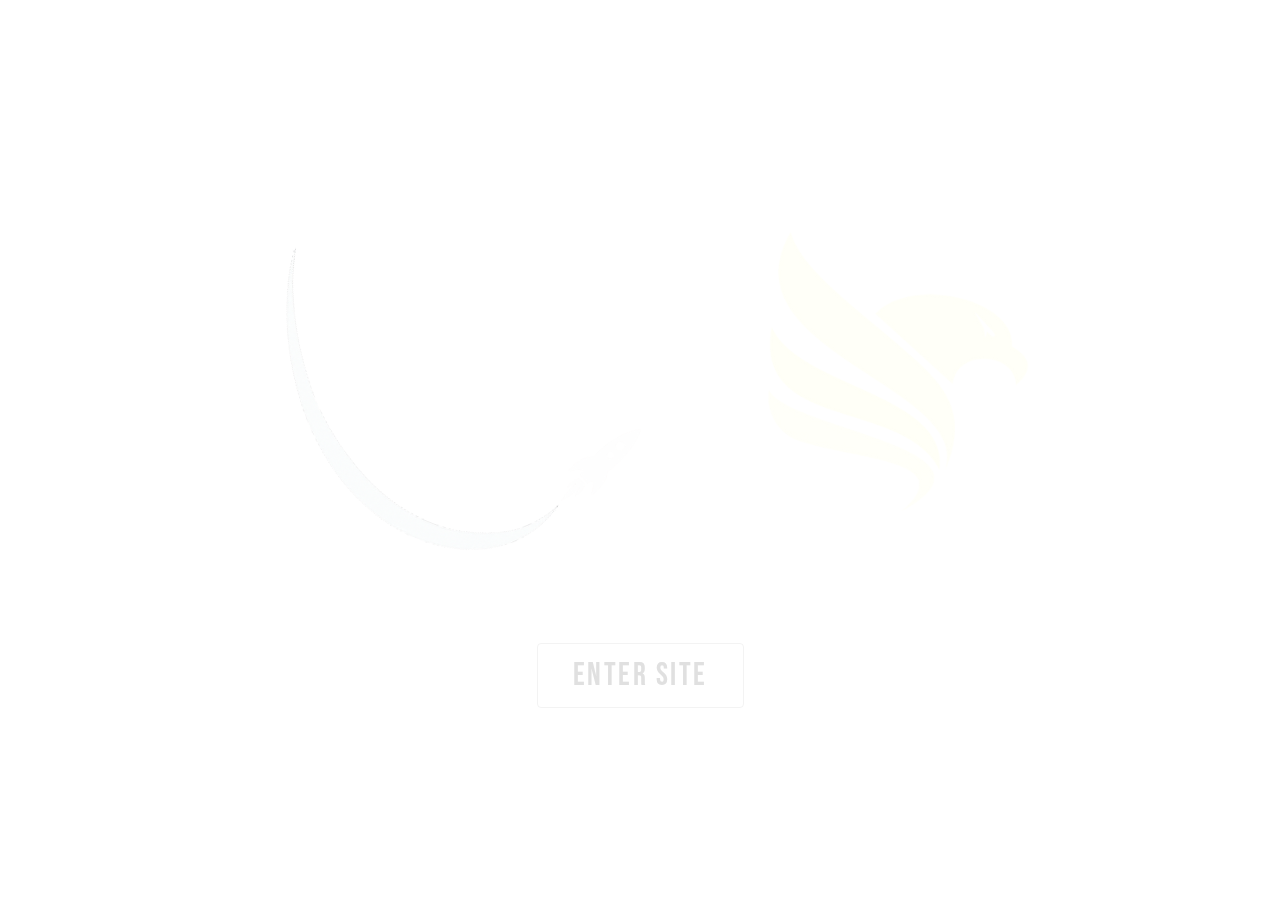
<file: index.html>
<!DOCTYPE html>
<html lang="id">
  <head>
    <meta charset="UTF-8" />
    <meta name="viewport" content="width=device-width, initial-scale=1.0" />
    <title>Landing Page Anda</title>
    <link rel="preconnect" href="https://fonts.googleapis.com" />
    <link rel="preconnect" href="https://fonts.gstatic.com" crossorigin />
    <link
      href="https://fonts.googleapis.com/css2?family=Bebas+Neue&display=swap"
      rel="stylesheet"
    />
    <link rel="stylesheet" href="assets/css/style.css" />
  </head>
  <body>
    <video autoplay muted loop playsinline id="background-video">
      <source
        src="https://videos.pexels.com/video-files/7094565/7094565-sd_640_360_25fps.mp4"
        type="video/mp4"
      />
      Browser Anda tidak mendukung tag video.
    </video>

    <div class="landing-container">
      <div class="logo-container">
        <img src="assets/img/winntech.png" alt="Logo Perusahaan" />
      </div>
      <div class="enter-site-wrapper">
        <a href="pages/news.html" class="enter-site-link">ENTER SITE</a>
      </div>
    </div>

    <script src="assets/js/script.js" defer></script>
  </body>
</html>
</file>
<file: assets/css/style.css>
/* ================== */
/* Basic Setup & Video Background */
/* ================== */
body,
html {
  margin: 0;
  padding: 0;
  height: 100%;
  font-family: "Bebas Neue", Arial, sans-serif;
  text-align: center;
  overflow: hidden;
}

#background-video {
  position: fixed;
  top: 0;
  left: 0;
  width: 100vw;
  height: 100vh;
  z-index: -100;
  object-fit: cover;
  object-position: center center;
}

/* ================== */
/* Landing Container & Logo */
/* ================== */
.landing-container {
  position: relative;
  z-index: 1;
  display: flex;
  flex-direction: column;
  align-items: center;
  justify-content: center;
  height: 100vh;
  padding: 20px;
  box-sizing: border-box;
}

.logo-container {
  margin-bottom: 30px;
}

.logo-container img {
  max-width: 1000px;
  height: auto;
  object-fit: contain;
}

/* ================== */
/* "ENTER SITE" Link Styling & Animation */
/* ================== */
.enter-site-wrapper {
  margin-top: 15px;
}

.enter-site-link {
  display: inline-block;
  font-family: "Bebas Neue", sans-serif;
  color: #e0e0e0;
  font-size: 2em;
  letter-spacing: 2.5px;
  text-decoration: none;
  text-transform: uppercase;
  padding: 12px 35px;
  border: 1px solid rgba(224, 224, 224, 0.4);
  border-radius: 4px;
  background-color: transparent;
  transition: all 0.3s ease-out;
  transform-origin: center center;
  cursor: pointer;
}

.enter-site-link:hover {
  color: #ffffff;
  background-color: rgba(0, 209, 255, 0.15);
  border-color: rgba(0, 209, 255, 0.8);
  box-shadow: 0 0 15px rgba(0, 209, 255, 0.3);
  transform: translateY(-2px);
}

/* Keyframes BARU untuk animasi klik yang simpel & futuristik */
@keyframes simpleFuturisticClick {
  0% {
    /* Mulai dari state hover atau sedikit lebih ditekan */
    transform: translateY(-2px) scale(1.03);
    opacity: 1;
    box-shadow: 0 0 20px rgba(0, 209, 255, 0.5);
    background-color: rgba(0, 209, 255, 0.2);
    border-color: #00d1ff;
  }
  50% {
    /* Mulai mengecil dan memudar */
    transform: translateY(-2px) scale(0.9);
    opacity: 0.6;
    box-shadow: 0 0 10px rgba(0, 209, 255, 0.2);
  }
  100% {
    /* Hilang sepenuhnya */
    transform: translateY(-2px) scale(0.7);
    opacity: 0;
    box-shadow: 0 0 0 rgba(0, 209, 255, 0);
  }
}

/* Kelas BARU yang ditambahkan oleh JavaScript untuk memicu animasi simpel */
.enter-site-link.clicked-effect {
  animation-name: simpleFuturisticClick;
  animation-duration: 0.5s;
  animation-fill-mode: forwards;
  animation-timing-function: ease-out;
  pointer-events: none;
}

/* ================== */
/* Responsive Adjustments */
/* ================== */
@media (max-width: 768px) {
  html {
    overflow-x: hidden;
  }
  .logo-container img {
    max-width: 80%;
    max-height: 200px;
  }
  .logo-container {
    margin-bottom: 35px;
  }
  .enter-site-wrapper {
    margin-top: 15px;
  }
  .enter-site-link {
    font-size: 1.7em;
    padding: 10px 30px;
    letter-spacing: 2px;
    max-width: 280px;
  }
}

@media (max-width: 480px) {
  .logo-container img {
    max-height: 150px;
  }
  .logo-container {
    margin-bottom: 30px;
  }
  .enter-site-wrapper {
    margin-top: 10px;
  }
  .enter-site-link {
    font-size: 1.4em;
    padding: 9px 25px;
    letter-spacing: 1.5px;
    min-width: 180px;
    max-width: 250px;
  }
}
</file>
